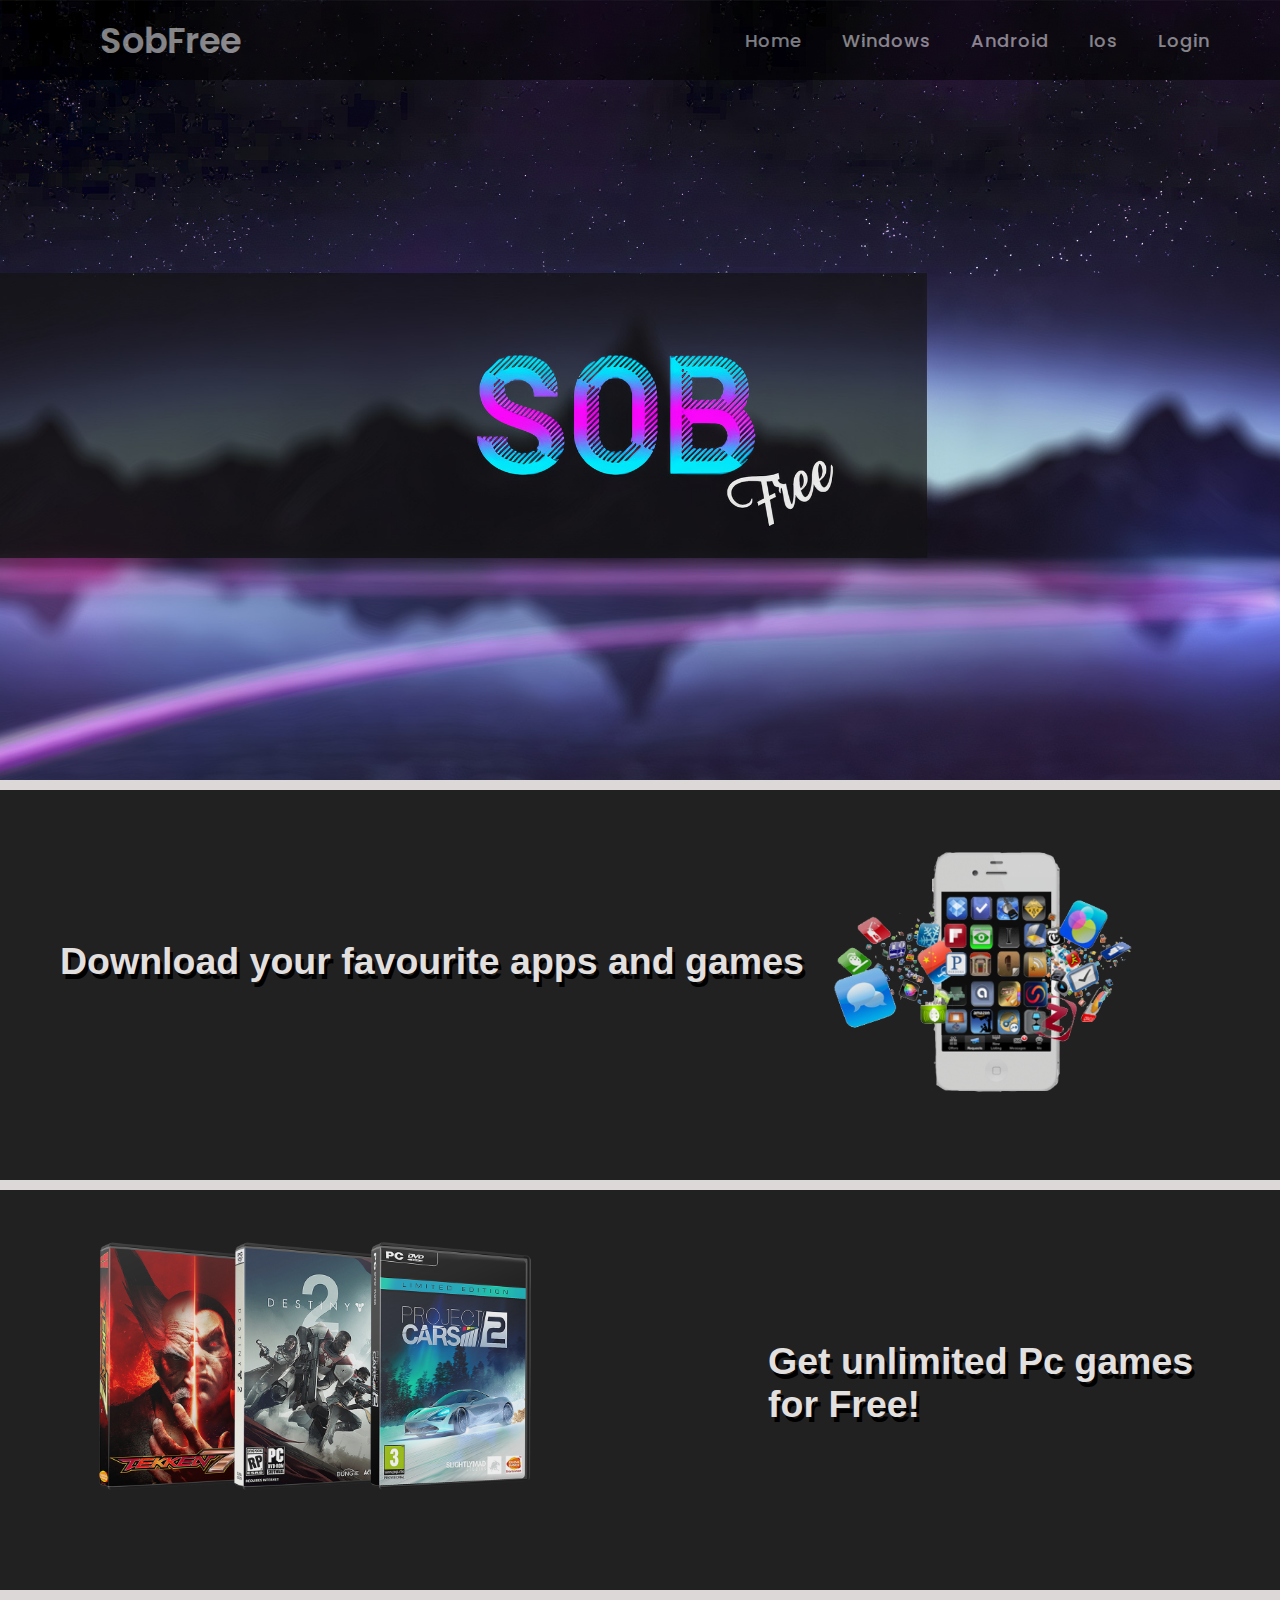
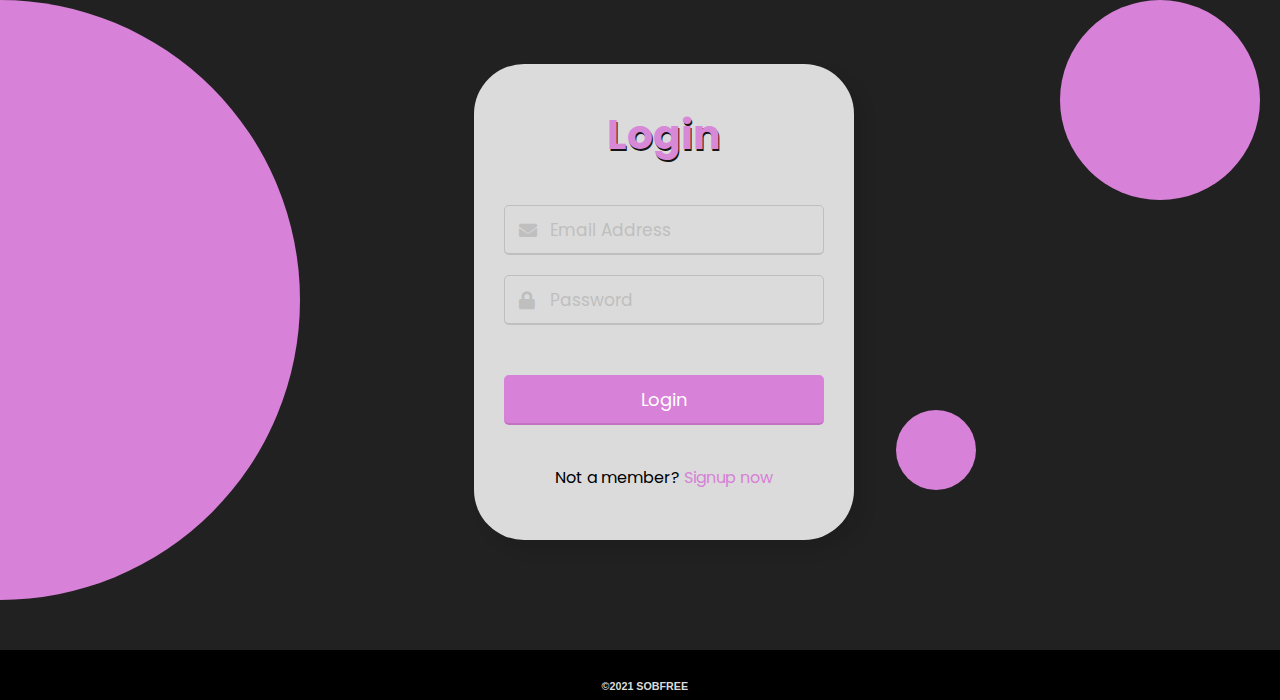
<file: index.html>
<!DOCTYPE html>
<html lang="en" dir="ltr">
   <head>
      <meta charset="utf-8">
      <title>SobFree</title>
      <link rel="stylesheet" href="style.css">
      <link rel="stylesheet" href="https://cdnjs.cloudflare.com/ajax/libs/font-awesome/5.15.3/css/all.min.css"/>
      <meta name="viewport" content="width=device-width, initial-scale=1.0">
   </head>
   <body>
      <nav>
         <div class="logo">
            SobFree
         </div>
         <input type="checkbox" id="click">
         <label for="click" class="menu-btn">
         <i class="fas fa-bars"></i>
         </label>
         <ul>
            <li><a href="index.html">Home</a></li>
            <li><a href="windows.html">Windows</a></li>            
            <li><a href="index.html">Android</a></li>
            <li><a href="#">Ios</a></li>
            <li><a href="#log">Login</a></li>
         </ul>
      </nav>
      <div class="box">
               <div class="sep1"></div>
         <div class="text">
            <h2>Download your favourite apps and games</h2>
         </div>
         <div class="img">
            <img src="app.png">
         </div>
      </div>
      <div class="sep"></div>
       <div class="box2">
         <div class="text2">
            <h2>Get unlimited Pc games for Free!</h2>
         </div>
         <div class="img2">
            <img src="game.png">
         </div>
      </div>   
      <div class="sep2"></div> 
      <div class="log">
         <div class="cir1"></div>
         <div class="cir2"></div> 
         <div class="cir3"></div>
         
<div class="wrapper">
    <header><h3>Login</h3> </header>
    <form id="log">
      <div class="field email">
        <div class="input-area">
          <input type="text" placeholder="Email Address">
          <i class="icon fas fa-envelope"></i>
          <i class="error error-icon fas fa-exclamation-circle"></i>
        </div>
        <div class="error error-txt">Email can't be blank</div>
      </div>
      <div class="field password">
        <div class="input-area">
          <input type="password" placeholder="Password">
          <i class="icon fas fa-lock"></i>
          <i class="error error-icon fas fa-exclamation-circle"></i>
        </div>
        <div class="error error-txt">Password can't be blank</div>
      </div>
      <input type="submit" value="Login">
    </form>
    <div class="sign-txt">Not a member? <a href="#">Signup now</a></div>
  </div>
      </div> 
      <div class="copy">
      <h6>©2021 SOBFREE</h6>
      </div>
   </body>
</html>
</file>
<file: style.css>
@import url('https://fonts.googleapis.com/css?family=Poppins:400,500,600,700&display=swap');
*{
  margin: 0;
  padding: 0;
  box-sizing: border-box;
  font-family: 'Poppins', sans-serif;
}
html{
  scroll-behavior: smooth;
}
body{
   background-image: url("back2.jpg");
   background-size: cover;
   background-repeat: no-repeat;
   background-position: center center;
   background-attachment: fixed;
} 
nav{
  display: flex;
  height: 80px;
  width: 100%;
background-color: #000;
opacity: 0.5;
  align-items: center;
  justify-content: space-between;
  padding: 0 50px 0 100px;
  flex-wrap: wrap;
}
nav .logo{
  color: #fff;
  font-size: 35px;
  font-weight: 600;
}
nav ul{
  display: flex;
  flex-wrap: wrap;
  list-style: none;
}
nav ul li{
  margin: 0 5px;
}
nav ul li a{
  color: #f2f2f2;
  text-decoration: none;
  font-size: 18px;
  font-weight: 500;
  padding: 8px 15px;
  border-radius: 5px;
  letter-spacing: 1px;
  transition: all 0.3s ease;
}
nav ul li a:hover{
  color: #111;
  background: #00ffff;
}
nav .menu-btn i{
  color: #fff;
  font-size: 22px;
  cursor: pointer;
  display: none;
}
input[type="checkbox"]{
  display: none;
}
.box{
margin-top: 700px;
width: 100%;
height: 400px;
background: #212121;
}


.text h2{
position: absolute;
margin-top: 150px;
  margin-left: 60px;
  margin-right: 450px;
  font-family: Helvetica;
    text-shadow: 3px 5px #000;

}
.sep1
{
  height: 10px;
  width: 100%;
  background-color: #dcd8d8;
}
.text{
  color: #e2dfdf;
  font-size: 25px;
}

.img img{
height: 300px;
width: 300px;
margin-top: 3%;
position: absolute;
}
.img{
  margin-left: 65%;
}
.sep
{
  height: 10px;
  width: 100%;
  background-color: #dcd8d8;
}
.box2{
width: 100%;
height: 400px;
background: #212121;
}
.text2 h2{
position: absolute;
margin-top: 150px;
  margin-left: 60%;
  margin-right: 50px;
  font-family: Helvetica;
    text-shadow: 3px 5px #000;
}
.text2{
  color: #e2dfdf;
  font-size: 25px;
}
.img2 img{
height: 250px;
width: 450px;
margin-top: 4%;
position: absolute;
}
.img2{
  margin-left: 7%;
}
.sep2
{
  height: 10px;
  width: 100%;
  background-color: #dcd8d8;
}
.log{
width: 100%;
height: 650px;
background: #212121;
}
.cir1{
  width: 600px;
  height: 600px;
  background-color: #d781d8;
  border-radius: 50%;
  left: -300px;
  position: absolute;
}
.cir2{
  width: 200px;
  height: 200px;
  right: 20px;
  background-color: #d781d8;
  border-radius: 50%;
  position: absolute;
}
.cir3{
  width: 80px;
  height: 80px;
left: 70%;  
  margin-top: 32%;
  background-color: #d781d8;
  border-radius: 50%;
  position: absolute;
}
.txtlog{
  position: absolute;
  left: 45%;
  margin-top: 8%;
  color: white;
  font-size: 35px;
}
.wrapper{
  width: 380px;
  padding: 40px 30px 50px 30px;
  background: #dbdbdb;
  border-radius: 50px;
  text-align: center;
  box-shadow: 10px 10px 15px rgba(0,0,0,0.1);
  position: absolute;
  left: 37%;
  margin-top: 5%;
}
.wrapper header{
  font-size: 35px;
  font-weight: 600;
  color: #d781d8;
    text-shadow: 1px 2px #000;
    opacity: 0.9;
}
.wrapper form{
  margin: 40px 0;
}
form .field{
  width: 100%;
  margin-bottom: 20px;
}
form .field.shake{
  animation: shake 0.3s ease-in-out;
}
@keyframes shake {
  0%, 100%{
    margin-left: 0px;
  }
  20%, 80%{
    margin-left: -12px;
  }
  40%, 60%{
    margin-left: 12px;
  }
}
form .field .input-area{
  height: 50px;
  width: 100%;
  position: relative;
}
form input{
  width: 100%;
  height: 100%;
  outline: none;
  padding: 0 45px;
  font-size: 18px;
  background: none;
  caret-color: #d781d8;
  border-radius: 5px;
  border: 1px solid #bfbfbf;
  border-bottom-width: 2px;
  transition: all 0.2s ease;
}
form .field input:focus,
form .field.valid input{
  border-color: #d781d8;
}
form .field.shake input,
form .field.error input{
  border-color: #dc3545;
}
.field .input-area i{
  position: absolute;
  top: 50%;
  font-size: 18px;
  pointer-events: none;
  transform: translateY(-50%);
}
.input-area .icon{
  left: 15px;
  color: #bfbfbf;
  transition: color 0.2s ease;
}
.input-area .error-icon{
  right: 15px;
  color: #dc3545;
}
form input:focus ~ .icon,
form .field.valid .icon{
  color: #d781d8;
}
form .field.shake input:focus ~ .icon,
form .field.error input:focus ~ .icon{
  color: #bfbfbf;
}
form input::placeholder{
  color: #bfbfbf;
  font-size: 17px;
}
form .field .error-txt{
  color: #dc3545;
  text-align: left;
  margin-top: 5px;
}
form .field .error{
  display: none;
}
form .field.shake .error,
form .field.error .error{
  display: block;
}

.wrapper a{
  color: #d781d8;
  text-decoration: none;
}
.wrapper a:hover{
  text-decoration: underline;
}
form input[type="submit"]{
  height: 50px;
  margin-top: 30px;
  color: #fff;
  padding: 0;
  border: none;
  background: #d781d8;
  cursor: pointer;
  border-bottom: 2px solid rgba(0,0,0,0.1);
  transition: all 0.3s ease;
}

@media (max-width: 1000px){
  nav{
    padding: 0 40px 0 50px;
  }
}


@media (max-width: 800px) {
  nav .menu-btn i{
    display: block;
  }
  #click:checked ~ .menu-btn i:before{
    content: "\f00d";
  }
nav{
opacity: 1;
}
  nav ul{
    position: absolute;
    top: 80px;
    left: -100%;
    background: #111;
    height: 80vh;
    width: 100%;
    text-align: center;
    display: block;
    transition: all 0.3s ease;
  }
  #click:checked ~ ul{
    left: 0;
  }
  nav ul li{
    width: 100%;
    margin: 40px 0;
  }
  nav ul li a{
    width: 100%;
    margin-left: -100%;
    display: block;
    font-size: 20px;
    transition: 0.6s cubic-bezier(0.68, -0.55, 0.265, 1.55);
  }
  #click:checked ~ ul li a{
    margin-left: 0px;
  }
  nav ul li a.active,
  nav ul li a:hover{
    background: none;
    color: cyan;
  }
}
@media (max-width: 900px){
  
.wrapper{
  margin-left: -100px;
  width: 380px;
  padding: 40px 30px 50px 30px;
  background: #dbdbdb;
  border-radius: 50px;
  text-align: center;
  box-shadow: 10px 10px 15px rgba(0,0,0,0.1);
  position: absolute;
  left: 37%;
  margin-top: 5%;
}
  .box{
margin-top: 700px;
width: 100%;
height: 600px;
background: #212121;
}

.text h2{
position: absolute;
margin-top: 50px;
  margin-left: 80px;
  margin-right: 5px;
}
.text{
  color: white;
  font-family: "Times New Roman", Times, serif;
  font-size: 20px;
}

.img img{
height: 400px;
width: 400px;
position: absolute;
margin-top: 150px;
right: 200px;
left: 200px;

}
.box2{
width: 100%;
height: 600px;
background: #212121;
}
.text2 h2{
position: absolute;
margin-top: 120px;
  margin-left: 15%;
  margin-right: 50px;
  font-family: Helvetica;
    text-shadow: 3px 5px #000;
}
.text2{
  color: #e2dfdf;
  font-size: 25px;
}
.img2 img{
height: 250px;
width: 450px;
margin-top: 300px;
position: absolute;
right: 200px;
left: 100px;
margin-right: 10px;
}
.cir3{
  width: 80px;
  height: 80px;
left: 65%;  
  margin-top: 450px;
  background-color: #d781d8;
  border-radius: 50%;
  position: absolute;
}
}
@media (max-width: 700px){
  
.img img{
  position: absolute;
height: 400px;
width: 400px;
margin-top: 150px;
right: 200px;
left: 100px;

}
}

@media (max-width: 550px){
  .img2 img{
height: 150px;
width: 300px;
margin-top: 300px;
position: absolute;
left: 50px;}

.img img{
  position: absolute;
height: 300px;
width: 300px;
margin-top: 200px;
right: 200px;
left: 50px;
}
.wrapper{
  margin-left: -120px;
  width: 320px;
  padding: 40px 30px 50px 30px;
  background: #dbdbdb;
  border-radius: 50px;
  text-align: center;
  box-shadow: 10px 10px 15px rgba(0,0,0,0.1);
  position: absolute;
  left: 37%;
  margin-top: 10%;
}
.cir1{
  width: 600px;
  height: 600px;
  background-color: #d781d8;
  border-radius: 50%;
  left: -400px;
  position: absolute;
}

}
@media (max-width: 400px) {
.text h2{

  margin-left: 80px;
  margin-right: 60px;
}
.img img{
  position: absolute;
height: 300px;
width: 300px;
margin-top: 250px;
right: 21px;
left: 28px;
}

}
@media (max-width: 350px){
  .img2 img{
height: 100px;
width: 200px;
margin-top: 350px;
position: absolute;
left: 50px;
}

.img img{
  position: absolute;
height: 250px;
width: 250px;
margin-top: 250px;
right: 100px;
left: 20px;

}
}
@media (max-width: 300px){

.wrapper{
  margin-left: -120px;
  width: 295px;
  padding: 40px 30px 50px 30px;
  background: #dbdbdb;
  border-radius: 50px;
  text-align: center;
  box-shadow: 10px 10px 15px rgba(0,0,0,0.1);
  position: absolute;
  left: 37%;
  margin-top: 10%;
}
}
.copy{
  width: 100%;
height: 50px;
background: #000;
}
.copy h6{
  position: absolute;
left: 47%;
  font-family: Helvetica;

margin-top: 30px;
  color: #dbdbdb;
}
</file>
